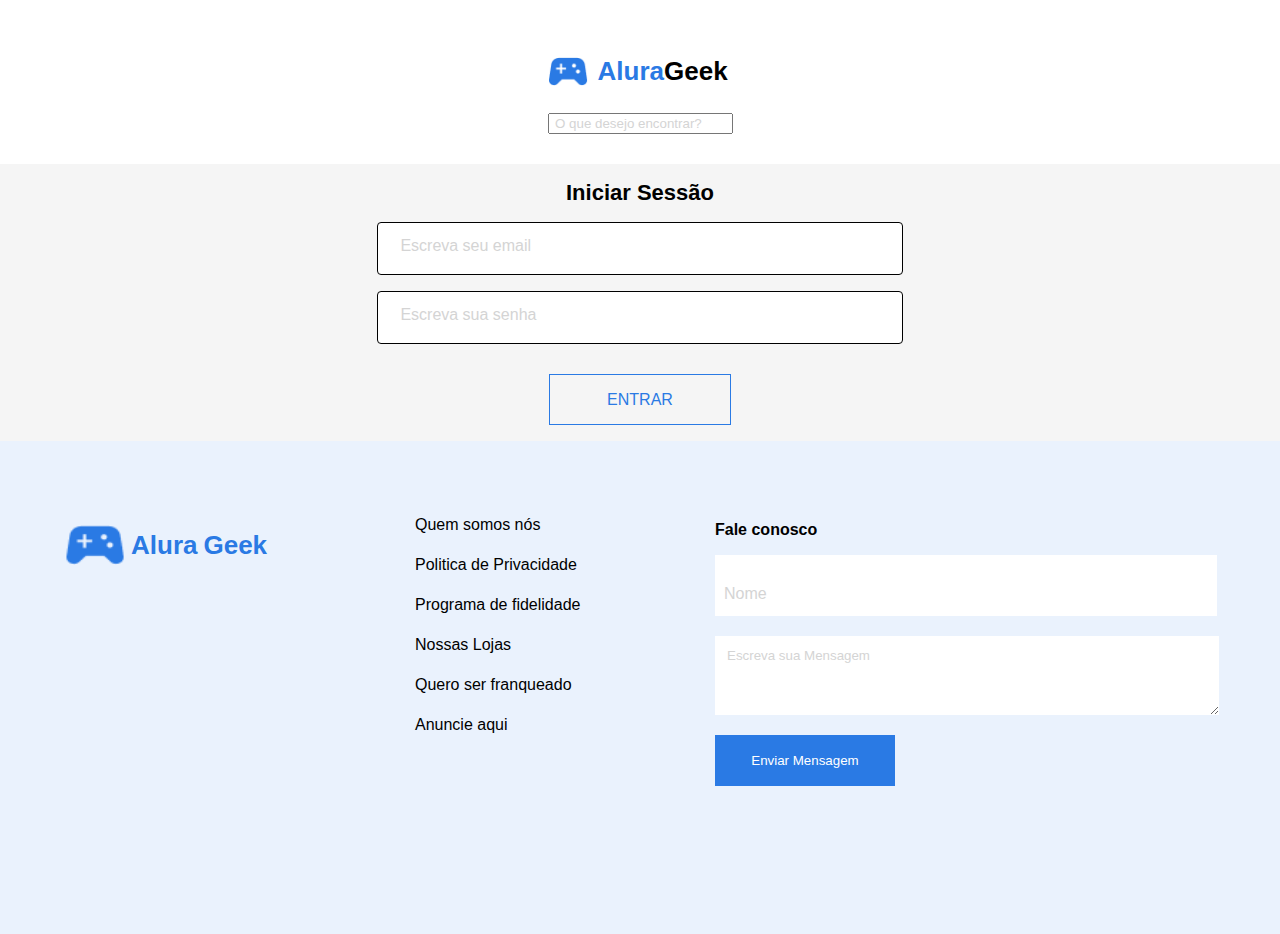
<file: screens/login.html>
<!DOCTYPE html>
<html lang="en">
  <head>
    <meta charset="UTF-8" />
    <meta http-equiv="X-UA-Compatible" content="IE=edge" />
    <meta name="viewport" type="text/css" content="width=device-width, initial-scale=1.0"/>
    <link rel="preconnect" href="https://fonts.googleapis.com" />
    <link rel="preconnect" href="https://fonts.gstatic.com" crossorigin />
    <link href="https://fonts.googleapis.com/css2?family=Fira+Code:wght@700&display=swap"/>
    <link rel="stylesheet" href="/assets/styles/style.css" />
    <link rel="stylesheet" href="/assets/styles/login.css" />
    <title>Alura Geek</title>
  </head>
  <body>
    <header>
      <nav>
        <div class="logo-busca">
          <div class="logo">
            <img src="/assets/img/logo.png" alt="logo" />
            <p class="logo-azul">Alura</p>
            <p>Geek</p>
          </div>
          <input i type="text" placeholder="O que desejo encontrar?" />
        </div>
      </nav>
    </header>
    <main>
      <section class="login">
        <div class="login_title">Iniciar Sessão</div>
        <form action="#" class="form-cadastro" data-form>
          <input
            class="login_input__url"
            type="text"
            placeholder="Escreva seu email"
            required
            data-email
          />
          <input
            class="login_input__name"
            type="password"
            placeholder="Escreva sua senha"
            required
            data-password
          />
          <button type="submit" class="login_btn">Entrar</button>
        </form>
      </section>
    </main>
  </body>
  <section class="contato">
    <div class="referencia">
      <img src="/assets/img/logo.png" alt="logo" />
      <p>Alura</p>
      <p>Geek</p>
    </div>
    <div class="links-uteis">
      <a href="">Quem somos nós</a>
      <a href="">Politica de Privacidade</a>
      <a href="">Programa de fidelidade</a>
      <a href="">Nossas Lojas</a>
      <a href="">Quero ser franqueado</a>
      <a href="">Anuncie aqui</a>
    </div>

    <div class="form">
      <p>Fale conosco</p>
      <div class="label-float">
        <input
          type="text"
          name="Nome"
          id="Nome"
          class="input-nome"
          placeholder=""
        />
        <label for="Nome" class="label-nome">Nome</label>
      </div>
      <textarea
        name="mensagem"
        id="msg"
        cols="5"
        rows="5"
        placeholder="Escreva sua Mensagem"
      ></textarea>
      <button>Enviar Mensagem</button>
    </div>
  </section>
  <script type="module" src="/assets/js/login-controller.js"></script>
</html>
</file>
<file: assets/styles/style.css>
/*---------------Variaveis---------------*/

:root {
  --bg-color: #ebebeb;
  --input-placeholder: #d4d4d4;
  --input-bg: #efefef;
  --texto-destaque: #ffff;
  --azul-destaque: #2a7ae4;
  --bg-contato: #eaf2fd;
  font-family: "Releway", sans-serif;
}

/*---------------Normaliza - Reset-CSS---------------*/

body {
  margin: 0;
  padding: 0;
  box-sizing: border-box;
  font-family: "Releway", sans-serif;
  background-color: var(--bg-color);
  scroll-behavior: smooth;
}

/*---------------Padrão de projeto---------------*/

 textarea:focus,
input:focus {
  box-shadow: 0 0 0 0;
  border: 0 none;
  outline: 0;
}

input::placeholder,
textarea::placeholder {
  color: var(--input-placeholder);
  padding: 2%;
}

a {
  text-decoration: none;
  color: var(--azul-destaque);
  font-weight: 800;
  font-family: "Releway", sans-serif;
}

button {
  cursor: pointer;
}

/*---------------Header---------------*/

header {
  padding: 30px;
  background-color: var(--texto-destaque);
}

nav {
  display: flex;
  align-items: center;
  justify-content: space-around;
  flex-direction: row;
}

.logo-busqueda {
  width: 601px;
  display: flex;
  align-items: center;
  justify-content: space-between;
}

.logo {
  display: flex;
  align-items: center;
}

.logo img {
  height: 29.17px;
  width: 40.02px;
}

.logo p {
  font-size: 26px;
  font-weight: bolder;
}

.logo .logo-azul {
  margin-left: 10px;
  color: var(--azul-destaque);
}

.logo-busqueda input {
  margin-left: 10%;
  width: 393px;
  height: 40px;
  border-radius: 30px;
  padding: 1% 3%;
  border: none;
  background-color: var(--input-bg);
  background-image: url("../assets/lupa.png");
  background-repeat: no-repeat;
  background-position: right;
  background-position-x: 320px;
}

.login {
  width: 600px;
  display: flex;
  justify-content: end;
}

.login button {
  width: 182px;
  height: 51px;
  background: none;
  border: solid 1px var(--azul-destaque);
  color: var(--azul-destaque);
  text-transform: uppercase;
}

.login button:hover {
  background-color: var(--azul-destaque);
  color: var(--texto-destaque);
}

/*---------------Formulario Footer---------------*/

.contato {
  background-color: var(--bg-contato);
  display: flex;
  height: 365px;
  justify-content: center;
  padding: 64px 0;
}

.referencia {
  display: flex;
  width: 350px;
  margin: 20px 0 0 0;
}

.referencia img {
  width: 60px;
  height: 40px;
}

.img-crud {
  width: 250px;
  height: 200px;
}

.referencia p {
  font-size: 26px;
  font-weight: bolder;
  color: var(--azul-destaque);
  margin-top: 5px;
  margin-left: 6px;
}

.links-uteis {
  display: flex;
  flex-direction: column;
  line-height: 40px;
  width: 200px;
  margin-right: 100px;
}

.links-uteis a {
  color: black;
  font-weight: normal;
}

.form {
  display: flex;
  flex-direction: column;
  position: relative;
  width: 500px;
}

.form p {
  font-weight: bolder;
}

.form input {
  width: 475px;
  position: relative;
  height: 56px;
  border: transparent;
  margin-bottom: 20px;
  box-sizing: content-box;
  padding: 0.5% 2.7%;
  color: var(--azul-destaque);
}

.form input:hover {
  border-bottom: solid 2px var(--azul-destaque);
  transition: linear 1s;
}

.label-nome {
  width: 100%;
  position: absolute;
  color: var(--input-placeholder);
  top: 80px;
  left: 9px;
  transition: 0.5s;
}

.input-nome:focus + .label-nome {
  top: 64px;
  font-size: 14px;
  z-index: 2;
  transition: 0.2s;
  color: var(--azul-destaque);
}

.form textarea {
  width: 100%;
  font-family: "Relaway", sans-serif;
  border: transparent;
  color: var(--azul-destaque);
  margin-bottom: 20px;
}

.form button {
  background-color: var(--azul-destaque);
  border: none;
  color: var(--texto-destaque);
  height: 51px;
  width: 180px;
}
</file>
<file: assets/styles/login.css>
main {
  background: rgb(245, 245, 245);
  padding: 16px;
}

.login {
  width: 100%;
  display: flex;
  flex-direction: column;
}

.login_title {
  display: flex;
  font-weight: 700;
  font-size: 22px;
  line-height: 26px;
  margin: 0 auto;
  justify-content: center;
}

.login_input__url,
.login_input__name {
  width: 40%;
  display: flex;
  align-items: center;
  justify-content: center;
  margin: 0 auto;
  padding: 8px 12px 13px 12px;
  border-bottom: 1px solid var(--cor-secundaria);
  border-radius: 4px;
  height: 30px;
  font-weight: 400;
  font-size: 16px;
  line-height: 20px;
  margin-top: 16px;
  border: solid black 1px;
}

.login_btn {
  display: flex;
  flex-direction: row;
  justify-content: center;
  align-items: center;
  padding: 16px;
  margin-top: 16px;
  gap: 10px;
  justify-content: center;
  margin: 0 auto;
  width: 45%;
  height: 51px;
  background: #2a7ae4;
  margin-top: 30px;
  font-weight: 400;
  font-size: 16px;
  line-height: 19px;
  color: #ffffff; 
}



/* .top_menu {
  display: flex;
  flex-direction: row;
  justify-content: center;
  align-items: center;
  padding: 12px 16px;
  border: 1px solid var(--cor-primaria);

  font-weight: 600;
  font-size: 14px;
  line-height: 16px;

  color: var(--cor-primaria);
  background-color: var(--cor-branco);
} */

/* .login_mobile {
  height: 70px;
  display: flex;
  flex-direction: column;
  justify-content: center;
  align-items: center;
  background: #ffffff;
  border: 1px dashed #c8c8c8;

  padding: 32px;
  gap: 16px;
} */

/* .login_mobile__plus {
  font-weight: 400;
  font-size: 50px;
  line-height: 20px;
  color: #c8c8c8;
}

.login_mobile__description {
  font-weight: 400;
  font-size: 14px;
  line-height: 20px;
  color: #c8c8c8;
} */

/* a {
  text-decoration: none;
  color: #2a7ae4;
  font-weight: 100;
} 

a:hover {
  text-decoration: none;
  color: #fff;
  font-weight: 100;
}

.login_tablet {
  display: flex;
  flex-direction: row;
  justify-content: flex-start;
  align-items: center;
  margin-top: 16px;
  gap: 8px;
}

.login_tablet__box-file {
  display: flex;
  flex-direction: column;
  justify-content: center;
  align-items: center;
  padding: 32px;
  gap: 16px;
  width: 254px;
  height: 152px;
  background: #ffffff;
  border: 1px dashed #c8c8c8;
}

.login_tablet__box-file_description {
  font-style: normal;
  font-weight: 400;
  font-size: 14px;
  line-height: 20px;
  display: flex;
  align-items: center;
  text-align: center;
}

.login_tablet__btn,
.login_desktop__btn {
  display: flex;
  flex-direction: row;
  justify-content: center;
  align-items: center;
  padding: 16px;
  gap: 10px;
  height: 51px;
  border: 1px solid #2a7ae4;
  background: #ffffff;
  font-weight: 400;
  font-size: 16px;
  line-height: 19px;
  color: #2a7ae4;
}

.login_tablet {
  display: none;
}*/
</file>
